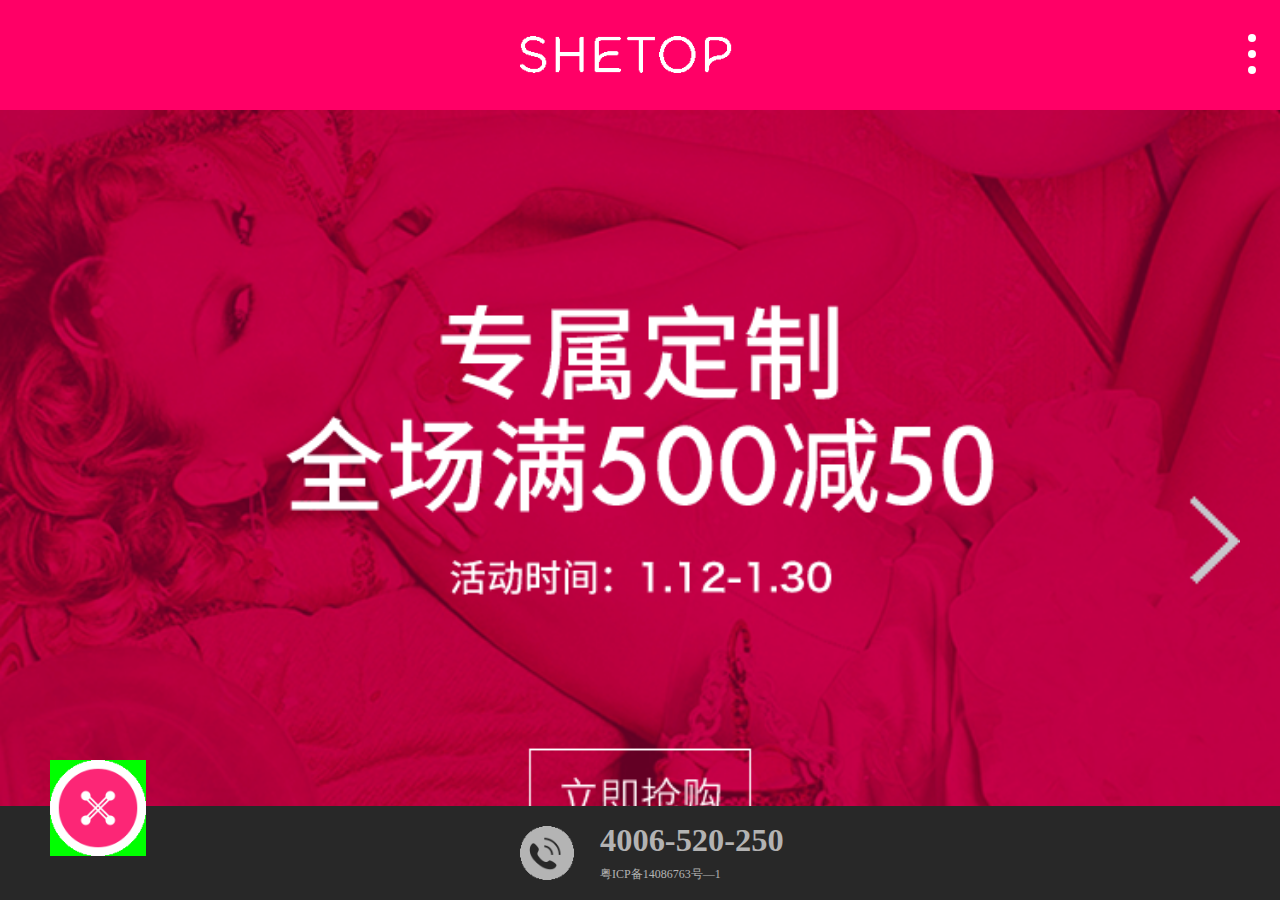
<file: index.html>
<!DOCTYPE html>
<!--
    Licensed to the Apache Software Foundation (ASF) under one
    or more contributor license agreements.  See the NOTICE file
    distributed with this work for additional information
    regarding copyright ownership.  The ASF licenses this file
    to you under the Apache License, Version 2.0 (the
    "License"); you may not use this file except in compliance
    with the License.  You may obtain a copy of the License at

    http://www.apache.org/licenses/LICENSE-2.0

    Unless required by applicable law or agreed to in writing,
    software distributed under the License is distributed on an
    "AS IS" BASIS, WITHOUT WARRANTIES OR CONDITIONS OF ANY
     KIND, either express or implied.  See the License for the
    specific language governing permissions and limitations
    under the License.
-->
<html style="font-size: 23.4375px;">
<head>
<meta charset="utf-8">
<meta name="format-detection" content="telephone=no">
<meta name="msapplication-tap-highlight" content="no">
<!-- WARNING: for iOS 7, remove the width=device-width and height=device-height attributes. See https://issues.apache.org/jira/browse/CB-4323 -->
<meta name="viewport" content="user-scalable=no, initial-scale=1, maximum-scale=1, minimum-scale=1, width=device-width, height=device-height, target-densitydpi=device-dpi">
<script type="text/javascript" src="js/underscore-min.js"></script>
<script type="text/javascript" src="js/zepto/zepto.js"></script>
<script type="text/javascript" src="js/zepto/detect.js"></script>
<script type="text/javascript" src="js/zepto/event.js"></script>
<script type="text/javascript" src="js/zepto/ajax.js"></script>
<script type="text/javascript" src="js/zepto/form.js"></script>
<script type="text/javascript" src="js/zepto/fx.js"></script>
<script type="text/javascript" src="js/zepto/fx_methods.js"></script>
<script type="text/javascript" src="js/zepto/data.js"></script>
<script type="text/javascript" src="js/zepto/assets.js"></script>
<script type="text/javascript" src="js/zepto/selector.js"></script>
<script type="text/javascript" src="js/zepto/zTouch.js"></script>
<script type="text/javascript" src="js/backbone-min.js"></script>
<script type="text/javascript" src="js/common.js"></script>
<script type="text/javascript" src="js/fn.js"></script>
<script type="text/javascript" src="js/obj.js"></script>
<title>shetop</title>
<link href="css/reset.css" rel="stylesheet" type="text/css">
<link href="css/common.css" rel="stylesheet" type="text/css">
<link href="css/shetop.css" rel="stylesheet" type="text/css">
</head>
<body class="" style="height: 667px;">
<div class="header"><img class="shopName" src="css/images/logo.gif">
  <div class="manuButton">
    <div></div>
    <div></div>
    <div></div>
  </div>
  <div class="menu"><a href="" class="crazySale">疯狂秒杀</a><a href="" class="sale">内部清仓</a><a style="border:none" href="" class="shop">品牌速递</a></div>
</div>
<div class="main" style="height: 667px;">
  <div class="banner">
    <ul class="bannerCenter">
      <img class="bannerPoint" src="css/images/banner00.gif"><img class="bannerPoint" src="css/images/banner01.gif"><img class="bannerPoint" src="css/images/banner00.gif">
      <div class="clear"></div>
    </ul>
    <div class="bannerCount bannerCount0 hl"></div>
    <div class="bannerCount bannerCount1"></div>
    <div class="bannerCount bannerCount2"></div>
    <button class="bannerLeft"></button>
    <button class="bannerRight"></button>
  </div>
  <div class="typeArea">
    <button class="typePoint new"><img class="icon" src="css/images/new_lo.gif">
    <div class="name">夏季新品</div>
    </button>
    <div class="typeLine"></div>
    <button class="typePoint sale"><img class="icon" src="css/images/sale.gif">
    <div class="name">断码清仓</div>
    </button>
    <div class="typeLine"></div>
    <button class="typePoint hot"><img class="icon" src="css/images/guan.gif">
    <div class="name">热销推荐</div>
    </button>
    <div class="clear"></div>
  </div>
  <ul class="goodList">
    <li class="goodPoint"><img class="image" src="css/images/good.gif">
      <div class="description">枪灰色布纹羊反绒_猪皮粉橙色布纹黑白点布透明材质</div>
      <div class="clear"></div>
      <div class="price">￥598</div>
      <div class="costPrice">￥1299</div>
      <button class="pay">立即抢购</button>
      <div class="clear"></div>
    </li>
    <li class="goodPoint"><img class="image" src="css/images/good.gif">
      <div class="description">枪灰色布纹羊反绒_猪皮粉橙色布纹黑白点布透明材质</div>
      <div class="clear"></div>
      <div class="price">￥598</div>
      <div class="costPrice">￥1299</div>
      <button class="pay">立即抢购</button>
      <div class="clear"></div>
    </li>
    <li class="goodPoint"><img class="image" src="css/images/good.gif">
      <div class="description">枪灰色布纹羊反绒_猪皮粉橙色布纹黑白点布透明材质</div>
      <div class="clear"></div>
      <div class="price">￥598</div>
      <div class="costPrice">￥1299</div>
      <button class="pay">立即抢购</button>
      <div class="clear"></div>
    </li>
    <li class="goodPoint"><img class="image" src="css/images/good.gif">
      <div class="description">枪灰色布纹羊反绒_猪皮粉橙色布纹黑白点布透明材质</div>
      <div class="clear"></div>
      <div class="price">￥598</div>
      <div class="costPrice">￥1299</div>
      <button class="pay">立即抢购</button>
      <div class="clear"></div>
    </li>
    <li class="goodPoint"><img class="image" src="css/images/good.gif">
      <div class="description">枪灰色布纹羊反绒_猪皮粉橙色布纹黑白点布透明材质</div>
      <div class="clear"></div>
      <div class="price">￥598</div>
      <div class="costPrice">￥1299</div>
      <button class="pay">立即抢购</button>
      <div class="clear"></div>
    </li>
  </ul>
</div>
<div class="footer default" style="top: 612px;"><img class="phoneIcon" src="css/images/phone.gif">
  <div class="phoneNumber">4006-520-250</div>
  <div class="ICP">粤ICP备14086763号—1</div>
</div>
<ul class="nav" style="top: 24.9586666666667rem; left: 1.25rem;">
  <li class="navIndex navPoint"></li>
  <li class="navShopping navPoint"></li>
  <li class="navShopping navPoint"></li>
  <li class="navZone navPoint"></li>
  <li class="navLogistics navPoint"></li>
  <li class="navAbout navPoint"></li>
</ul>
<script>
    var fontSize/*根节点字号*/
    var touchTime/*点击毫秒数*/
    var resizeArry={}/*屏幕变化时执行*/

function suit(){/*自适应计算*/
    /*body*/
    $("body").height($(window).height())
    /*主区*/
        $(".main").height($(window).height())
        /*横屏*/
        if($(window).width()>$(window).height()){
            $("body").addClass("landscape")
            fontSize=($(window).width()/320)*10;
        $("html").css("font-size",($(window).width()/320)*10+"px");
            }else{
                $("body").removeClass("landscape")
            /*竖屏*/
            fontSize=($(window).width()/320)*20;
        $("html").css("font-size",($(window).width()/320)*20+"px")  ;
                }
        /*脚部*/
        $(".footer").css("top",$(window).height()-$(".footer").height());
        $(".nav").css("top",app.fns.get("px2rem")($(window).height()-$("nav").height()-fontSize*3.5)+"rem");
        $(".nav").css("left","1.25rem");
};

    suit();

    

    $(window).resize(function(){
        suit()
        $.each(resizeArry,function(index,value){
            value();
        })
        });
    $(".nav").on("touchstart",function(e){
        app.fns.get("stopBubble")(e)
        touchTime=new Date().getTime();
    })
    
    $(".nav").on("touchmove",function(e){
       app.fns.get("stopBubble")(e);
        $(".nav").css({
            top:(app.fns.get("px2rem")(e.touches[0].clientY)-1.2)+"rem",
            left:(app.fns.get("px2rem")(e.touches[0].clientX)-1.2)+"rem"
        })
    })
    $(".nav").on("touchend",function(){
        var endTime=new Date().getTime();
        console.log(endTime)
        console.log(touchTime)
        if((endTime-touchTime) < 300){
            $(".nav").click();
        }
        //alert("end")
    })
    $(".nav").unbind("click").bind("click",function(){
        if($(this).data("open")){
            $(this).data("open",false)
            $(".nav").css("background-image","url(css/images/niu_000.gif)")
            $(".navIndex").animate({
                "top": ".5rem",
                "left": ".5rem"},function(){$(".navIndex").hide()})
            $(".navShopping").animate({
                "top": ".5rem",
                "left": ".5rem"},function(){$(".navShopping").hide()})
            $(".navZone").animate({
                "top": ".5rem",
                "left": ".5rem"},function(){$(".navZone").hide()})
            $(".navLogistics").animate({
                "top": ".5rem",
                "left": ".5rem"},function(){$(".navLogistics").hide()})
            $(".navAbout").animate({
                "top": ".5rem",
                "left": ".5rem"},function(){$(".navAbout").hide()})
            }else{
                $(this).data("open",true)
                $(".navPoint").show();
                $(".nav").css("background-image","url(css/images/niu_00.gif)")
                $(".navIndex").show(function(){
                    $(".navIndex").animate({
                "top": "-3.5rem",
                "left": "0rem"})
                    })
                $(".navShopping").show(function(){
                    $(".navShopping").animate({
                "top": "-3rem",
                "left": "1.5rem"})
                    })
            $(".navZone").show(function(){
                $(".navZone").animate({
                "top": "-2rem",
                "left": "2.8rem"})
                })
            $(".navLogistics").show(function(){
                $(".navLogistics").animate({
                "top": "-.5rem",
                "left": "3.5rem"})
                })
            $(".navAbout").show(function(){
                $(".navAbout").animate({
                "top": "1rem",
                "left": "4rem"})
                })
            
                }
        })
    $(".navIndex").on("touchstart",function(e){
        app.fns.get("stopBubble")(e);
        app.objs.route.navigate("?page=index",{trigger: true});
    });
    $(".navShopping").on("touchstart",function(e){
        app.fns.get("stopBubble")(e);
        app.objs.route.navigate("?page=shoppingList",{trigger: true});
    });
    $(".navZone").on("touchstart",function(e){
        app.fns.get("stopBubble")(e);
        app.objs.route.navigate("?page=center",{trigger: true});
    });
    $(".navLogistics").on("touchstart",function(e){
        app.fns.get("stopBubble")(e);
        app.objs.route.navigate("?page=addPlace",{trigger: true});
    });
    $(".navAbout").on("touchstart",function(e){
        app.fns.get("stopBubble")(e);
        app.objs.route.navigate("?page=summary",{trigger: true});
    });
    </script> 
<script>
	$(".nav").css("background-image","css/images/niu_000.gif")
    </script> 
<script>
    $(".bannerCenter").data("rollNum",0);
                var args={
                                iniL:30,//X方向滑动的最小距离
                                iniT:50,//Y方向滑动的最大距离
                                eCallback:function(tPoint){
                                    console.log(tPoint);
                                    switch(tPoint.direction){
                                        case "left":
                                            console.log("left");
                                            if($(".bannerCenter").data("rollNum")!=2){
                                                $(".bannerCenter").data("rollNum",$(".bannerCenter").data("rollNum")+1);
                                            }
                                            break;
                                        case "right":
                                            console.log("right");
                                            if($(".bannerCenter").data("rollNum")!=0){
                                                $(".bannerCenter").data("rollNum",$(".bannerCenter").data("rollNum")-1);
                                            }
                                    }
                                    $(".bannerCenter").animate({"left":-1*app.fns.get("px2rem")($(".bannerCenter").data("rollNum")*$(window).width())+"rem"})
                                    $(".bannerCount").removeClass("hl");
                                    $(".bannerCount"+$(".bannerCenter").data("rollNum")).addClass("hl");
                                   resizeArry.banner=function(){
                                    $(".bannerCenter").css("left",-1*app.fns.get("px2rem")($(".bannerCenter").data("rollNum")*$(window).width())+"rem");
                                   }
                                }
                            }
                $(".bannerCenter").Swipe(args);
                $(".manuButton").click(function(){
                        $(".menu").toggle().animate(slow);
                        })
                    $(".crazySale").unbind("click").bind("click",function(e){
                            app.fns.get("stopBubble")(e);
                            app.objs.route.navigate("?page=crazySale",{trigger: true});
                    });
                    $(".sale").unbind("click").bind("click",function(e){
                            app.fns.get("stopBubble")(e);
                            app.objs.route.navigate("?page=sale",{trigger: true});
                    })
                    $(".shop").unbind("click").bind("click",function(e){
                            app.fns.get("stopBubble")(e);
                            app.objs.route.navigate("?page=shop",{trigger: true});
                    })
    </script>
</body>
</html>
</file>
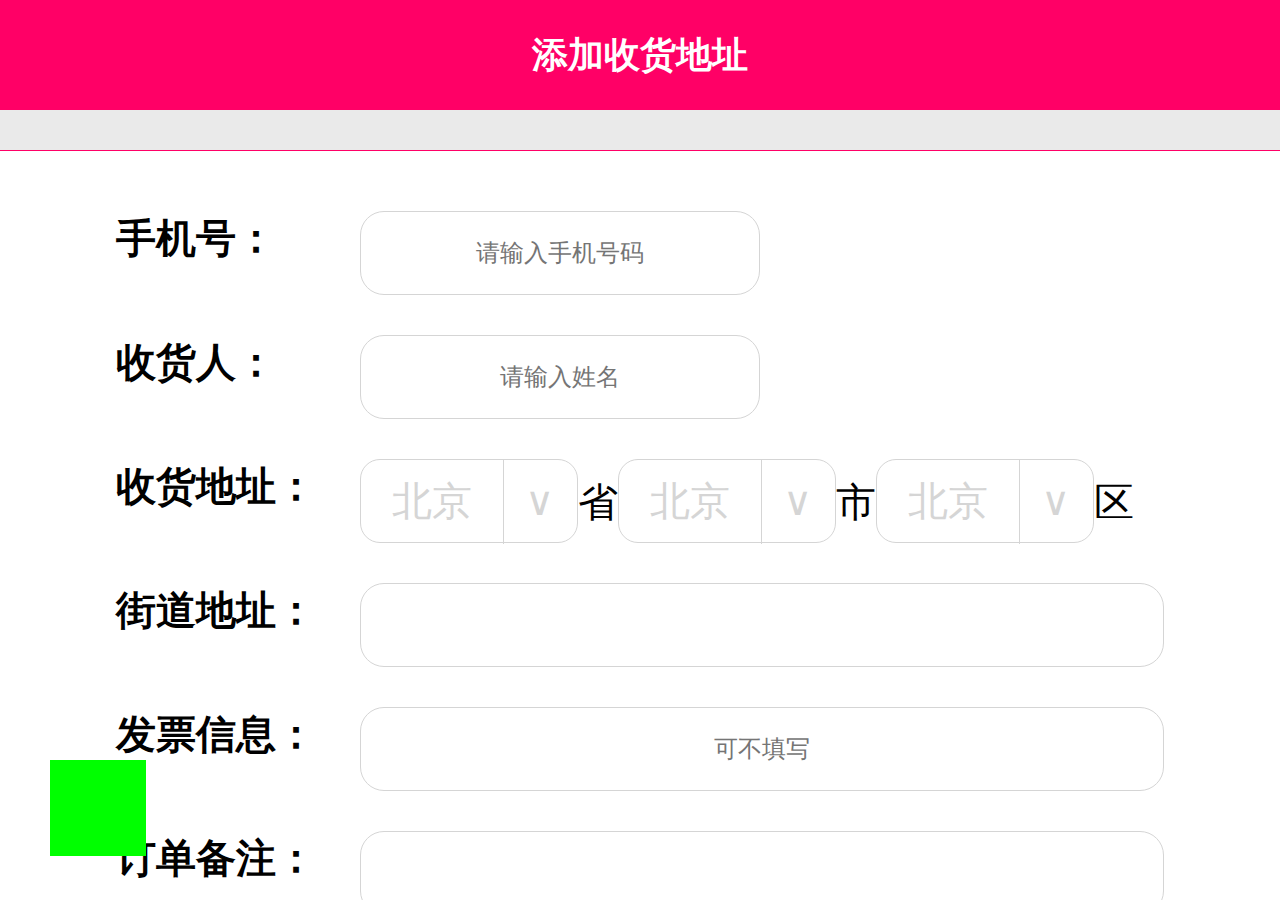
<file: addPlace.html>
<!DOCTYPE html>
<!--
    Licensed to the Apache Software Foundation (ASF) under one
    or more contributor license agreements.  See the NOTICE file
    distributed with this work for additional information
    regarding copyright ownership.  The ASF licenses this file
    to you under the Apache License, Version 2.0 (the
    "License"); you may not use this file except in compliance
    with the License.  You may obtain a copy of the License at

    http://www.apache.org/licenses/LICENSE-2.0

    Unless required by applicable law or agreed to in writing,
    software distributed under the License is distributed on an
    "AS IS" BASIS, WITHOUT WARRANTIES OR CONDITIONS OF ANY
     KIND, either express or implied.  See the License for the
    specific language governing permissions and limitations
    under the License.
-->
<html style="font-size: 23.4375px;">
<head>
<meta charset="utf-8">
<meta name="format-detection" content="telephone=no">
<meta name="msapplication-tap-highlight" content="no">
<!-- WARNING: for iOS 7, remove the width=device-width and height=device-height attributes. See https://issues.apache.org/jira/browse/CB-4323 -->
<meta name="viewport" content="user-scalable=no, initial-scale=1, maximum-scale=1, minimum-scale=1, width=device-width, height=device-height, target-densitydpi=device-dpi">
<script type="text/javascript" src="js/underscore-min.js"></script>
<script type="text/javascript" src="js/zepto/zepto.js"></script>
<script type="text/javascript" src="js/zepto/detect.js"></script>
<script type="text/javascript" src="js/zepto/event.js"></script>
<script type="text/javascript" src="js/zepto/ajax.js"></script>
<script type="text/javascript" src="js/zepto/form.js"></script>
<script type="text/javascript" src="js/zepto/fx.js"></script>
<script type="text/javascript" src="js/zepto/fx_methods.js"></script>
<script type="text/javascript" src="js/zepto/data.js"></script>
<script type="text/javascript" src="js/zepto/assets.js"></script>
<script type="text/javascript" src="js/zepto/selector.js"></script>
<script type="text/javascript" src="js/zepto/zTouch.js"></script>
<script type="text/javascript" src="js/backbone-min.js"></script>
<script type="text/javascript" src="js/common.js"></script>
<script type="text/javascript" src="js/fn.js"></script>
<script type="text/javascript" src="js/obj.js"></script>
<title>shetop</title>
<link href="css/reset.css" rel="stylesheet" type="text/css">
<link href="css/common.css" rel="stylesheet" type="text/css">
<link href="css/shetop.css" rel="stylesheet" type="text/css">
</head>
<body class="" style="height: 667px;background-color:#eaeaea">
<div class="header">
  <div class="headTitle">添加收货地址</div>
</div>
<div class="main" style="height: 667px;">
  <div class="messageList" style="padding-top:.5rem;padding-bottom:.5rem;border-top:1px solid #ff0066;border-bottom:1px solid #ff0066;background-color:#fff;margin-top:1rem">
    <div class="messagePoint">
      <div class="messageLabel">手机号：</div>
      <div class="messageMeain">
        <input class="messageInput inputM" placeholder="请输入手机号码">
      </div>
      <div class="clear"></div>
    </div>
    <div class="messagePoint">
      <div class="messageLabel">收货人：</div>
      <div class="messageMeain">
        <input class="messageInput inputM" placeholder="请输入姓名">
      </div>
      <div class="clear"></div>
    </div>
    <div class="messagePoint">
      <div class="messageLabel">收货地址：</div>
      <div class="messageMeain">
        <div class="messageSelect">
          <div class="messageSelectLabel">北京</div>
          <div class="messageSelectButton">∨</div>
          <div class="clear"></div>
          <select>
            <option value="a">a</option>
            <option value="b">b</option>
          </select>
        </div>
        <div class="messageWord">省</div>
        <div class="messageSelect">
          <div class="messageSelectLabel">北京</div>
          <div class="messageSelectButton">∨</div>
          <div class="clear"></div>
          <select>
            <option value="a">a</option>
            <option value="b">b</option>
          </select>
        </div>
        <div class="messageWord">市</div>
        <div class="messageSelect">
          <div class="messageSelectLabel">北京</div>
          <div class="messageSelectButton">∨</div>
          <div class="clear"></div>
          <select>
            <option value="a">a</option>
            <option value="b">b</option>
          </select>
        </div>
        <div class="messageWord">区</div>
      </div>
      <div class="clear"></div>
    </div>
    <div class="messagePoint">
      <div class="messageLabel">街道地址：</div>
      <div class="messageMeain">
        <input class="messageInput inputL">
      </div>
      <div class="clear"></div>
    </div>
    <div class="messagePoint">
      <div class="messageLabel">发票信息：</div>
      <div class="messageMeain">
        <input class="messageInput inputL" placeholder="可不填写">
      </div>
      <div class="clear"></div>
    </div>
    <div class="messagePoint">
      <div class="messageLabel">订单备注：</div>
      <div class="messageMeain">
        <input class="messageInput inputL">
      </div>
      <div class="clear"></div>
    </div>
    <div class="clear"></div>
    <div class="choose choose_0"></div>
    <div class="messageBottomWord">设为默认收件地址</div>
    <div class="clear"></div>
  </div>
  <div class="messageSendButton">完成</div>
</div>
<ul class="nav" style="top: 24.9586666666667rem; left: 1.25rem; background-image: url(http://localhost/css/images/niu_000.gif);">
  <li class="navIndex navPoint" style="-webkit-transform-origin: 0px 0px 0px; opacity: 1; -webkit-transform: scale(1, 1); top: 0.5rem; left: 0.5rem; display: none;"></li>
  <li class="navShopping navPoint" style="-webkit-transform-origin: 0px 0px 0px; opacity: 1; -webkit-transform: scale(1, 1); top: 0.5rem; left: 0.5rem; display: none;"></li>
  <li class="navShopping navPoint" style="-webkit-transform-origin: 0px 0px 0px; opacity: 1; -webkit-transform: scale(1, 1); top: 0.5rem; left: 0.5rem; display: none;"></li>
  <li class="navZone navPoint" style="-webkit-transform-origin: 0px 0px 0px; opacity: 1; -webkit-transform: scale(1, 1); top: 0.5rem; left: 0.5rem; display: none;"></li>
  <li class="navLogistics navPoint" style="-webkit-transform-origin: 0px 0px 0px; opacity: 1; -webkit-transform: scale(1, 1); top: 0.5rem; left: 0.5rem; display: none;"></li>
  <li class="navAbout navPoint" style="-webkit-transform-origin: 0px 0px 0px; opacity: 1; -webkit-transform: scale(1, 1); top: 0.5rem; left: 0.5rem; display: none;"></li>
</ul>
<script>
    var fontSize/*根节点字号*/
    var touchTime/*点击毫秒数*/
    var resizeArry={}/*屏幕变化时执行*/

function suit(){/*自适应计算*/
    /*body*/
    $("body").height($(window).height())
    /*主区*/
        $(".main").height($(window).height())
        /*横屏*/
        if($(window).width()>$(window).height()){
            $("body").addClass("landscape")
            fontSize=($(window).width()/320)*10;
        $("html").css("font-size",($(window).width()/320)*10+"px");
            }else{
                $("body").removeClass("landscape")
            /*竖屏*/
            fontSize=($(window).width()/320)*20;
        $("html").css("font-size",($(window).width()/320)*20+"px")  ;
                }
        /*脚部*/
        $(".footer").css("top",$(window).height()-$(".footer").height());
        $(".nav").css("top",app.fns.get("px2rem")($(window).height()-$("nav").height()-fontSize*3.5)+"rem");
        $(".nav").css("left","1.25rem");
};

    suit();

    

    $(window).resize(function(){
        suit()
        $.each(resizeArry,function(index,value){
            value();
        })
        });
    $(".nav").on("touchstart",function(e){
        app.fns.get("stopBubble")(e)
        touchTime=new Date().getTime();
    })
    
    $(".nav").on("touchmove",function(e){
       app.fns.get("stopBubble")(e);
        $(".nav").css({
            top:(app.fns.get("px2rem")(e.touches[0].clientY)-1.2)+"rem",
            left:(app.fns.get("px2rem")(e.touches[0].clientX)-1.2)+"rem"
        })
    })
    $(".nav").on("touchend",function(){
        var endTime=new Date().getTime();
        console.log(endTime)
        console.log(touchTime)
        if((endTime-touchTime) < 300){
            $(".nav").click();
        }
        //alert("end")
    })
    $(".nav").unbind("click").bind("click",function(){
        if($(this).data("open")){
            $(this).data("open",false)
            $(".nav").css("background-image","url(css/images/niu_000.gif)")
            $(".navIndex").animate({
                "top": ".5rem",
                "left": ".5rem"},function(){$(".navIndex").hide()})
            $(".navShopping").animate({
                "top": ".5rem",
                "left": ".5rem"},function(){$(".navShopping").hide()})
            $(".navZone").animate({
                "top": ".5rem",
                "left": ".5rem"},function(){$(".navZone").hide()})
            $(".navLogistics").animate({
                "top": ".5rem",
                "left": ".5rem"},function(){$(".navLogistics").hide()})
            $(".navAbout").animate({
                "top": ".5rem",
                "left": ".5rem"},function(){$(".navAbout").hide()})
            }else{
                $(this).data("open",true)
                $(".navPoint").show();
                $(".nav").css("background-image","url(css/images/niu_00.gif)")
                $(".navIndex").show(function(){
                    $(".navIndex").animate({
                "top": "-3.5rem",
                "left": "0rem"})
                    })
                $(".navShopping").show(function(){
                    $(".navShopping").animate({
                "top": "-3rem",
                "left": "1.5rem"})
                    })
            $(".navZone").show(function(){
                $(".navZone").animate({
                "top": "-2rem",
                "left": "2.8rem"})
                })
            $(".navLogistics").show(function(){
                $(".navLogistics").animate({
                "top": "-.5rem",
                "left": "3.5rem"})
                })
            $(".navAbout").show(function(){
                $(".navAbout").animate({
                "top": "1rem",
                "left": "4rem"})
                })
            
                }
        })
    $(".navIndex").on("touchstart",function(e){
        app.fns.get("stopBubble")(e);
        app.objs.route.navigate("?page=index",{trigger: true});
    });
    $(".navShopping").on("touchstart",function(e){
        app.fns.get("stopBubble")(e);
        app.objs.route.navigate("?page=shoppingList",{trigger: true});
    });
    $(".navZone").on("touchstart",function(e){
        app.fns.get("stopBubble")(e);
        app.objs.route.navigate("?page=center",{trigger: true});
    });
    $(".navLogistics").on("touchstart",function(e){
        app.fns.get("stopBubble")(e);
        app.objs.route.navigate("?page=addPlace",{trigger: true});
    });
    $(".navAbout").on("touchstart",function(e){
        app.fns.get("stopBubble")(e);
        app.objs.route.navigate("?page=summary",{trigger: true});
    });
    </script> 
<script>
	$(".nav").css("background-image","css/images/niu_000.gif")
    </script> 
<script>
        $(".choose").unbind("click").bind("click",function(){
                    if($(this).data("choose")){
                        $(this).data("choose",false);
                        $(this).removeClass("choose_1");
                        $(this).addClass("choose_0");
                    }else{
                        $(this).data("choose",true);
                        $(this).removeClass("choose_0");
                        $(this).addClass("choose_1");
                    }
                })
                $(".messageSelect").find("select").unbind("change").bind("change",function(){
                    $(this).parents(".messageSelect").find(".messageSelectLabel").html($(this).find("option:selected").text())
                })
    </script>
</body>
</html>
</file>
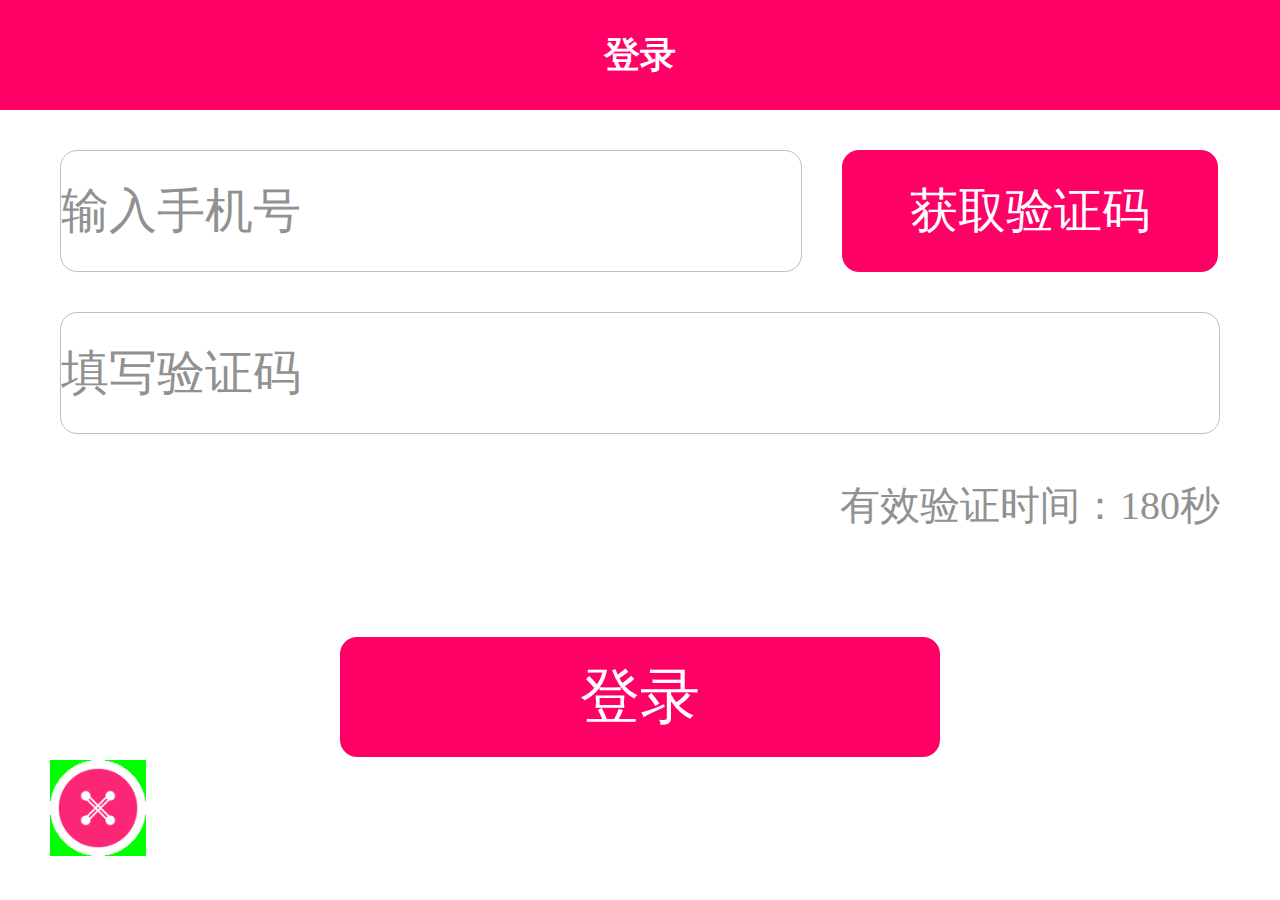
<file: login.html>
<!DOCTYPE html>
<!--
    Licensed to the Apache Software Foundation (ASF) under one
    or more contributor license agreements.  See the NOTICE file
    distributed with this work for additional information
    regarding copyright ownership.  The ASF licenses this file
    to you under the Apache License, Version 2.0 (the
    "License"); you may not use this file except in compliance
    with the License.  You may obtain a copy of the License at

    http://www.apache.org/licenses/LICENSE-2.0

    Unless required by applicable law or agreed to in writing,
    software distributed under the License is distributed on an
    "AS IS" BASIS, WITHOUT WARRANTIES OR CONDITIONS OF ANY
     KIND, either express or implied.  See the License for the
    specific language governing permissions and limitations
    under the License.
-->
<html style="font-size: 23.4375px;">
<head>
<meta charset="utf-8">
<meta name="format-detection" content="telephone=no">
<meta name="msapplication-tap-highlight" content="no">
<!-- WARNING: for iOS 7, remove the width=device-width and height=device-height attributes. See https://issues.apache.org/jira/browse/CB-4323 -->
<meta name="viewport" content="user-scalable=no, initial-scale=1, maximum-scale=1, minimum-scale=1, width=device-width, height=device-height, target-densitydpi=device-dpi">
<script type="text/javascript" src="js/underscore-min.js"></script>
<script type="text/javascript" src="js/zepto/zepto.js"></script>
<script type="text/javascript" src="js/zepto/detect.js"></script>
<script type="text/javascript" src="js/zepto/event.js"></script>
<script type="text/javascript" src="js/zepto/ajax.js"></script>
<script type="text/javascript" src="js/zepto/form.js"></script>
<script type="text/javascript" src="js/zepto/fx.js"></script>
<script type="text/javascript" src="js/zepto/fx_methods.js"></script>
<script type="text/javascript" src="js/zepto/data.js"></script>
<script type="text/javascript" src="js/zepto/assets.js"></script>
<script type="text/javascript" src="js/zepto/selector.js"></script>
<script type="text/javascript" src="js/zepto/zTouch.js"></script>
<script type="text/javascript" src="js/backbone-min.js"></script>
<script type="text/javascript" src="js/common.js"></script>
<script type="text/javascript" src="js/fn.js"></script>
<script type="text/javascript" src="js/obj.js"></script>
<title>shetop</title>
<link href="css/reset.css" rel="stylesheet" type="text/css">
<link href="css/common.css" rel="stylesheet" type="text/css">
<link href="css/shetop.css" rel="stylesheet" type="text/css">
</head>
<body class="" style="height: 667px;">
<div class="header">
  <div class="headTitle">登录</div>
</div>
<div class="main" style="height: 667px;">
  <input class="login_input" value="输入手机号">
  <button class="login_botton">获取验证码</button>
  <input class="login_input01" value="填写验证码">
  <div class="recip">有效验证时间：180秒</div>
  <button class="login_botton01">登录</button>
  <div class="zheng"><img src="css/images/zheng_01.gif"><img src="css/images/zheng_02.gif"><img src="css/images/zheng_03.gif"></div>
</div>
<ul class="nav" style="top: 24.9586666666667rem; left: 1.25rem;">
  <li class="navIndex navPoint"></li>
  <li class="navShopping navPoint"></li>
  <li class="navShopping navPoint"></li>
  <li class="navZone navPoint"></li>
  <li class="navLogistics navPoint"></li>
  <li class="navAbout navPoint"></li>
</ul>
<script>
    var fontSize/*根节点字号*/
    var touchTime/*点击毫秒数*/
    var resizeArry={}/*屏幕变化时执行*/

function suit(){/*自适应计算*/
    /*body*/
    $("body").height($(window).height())
    /*主区*/
        $(".main").height($(window).height())
        /*横屏*/
        if($(window).width()>$(window).height()){
            $("body").addClass("landscape")
            fontSize=($(window).width()/320)*10;
        $("html").css("font-size",($(window).width()/320)*10+"px");
            }else{
                $("body").removeClass("landscape")
            /*竖屏*/
            fontSize=($(window).width()/320)*20;
        $("html").css("font-size",($(window).width()/320)*20+"px")  ;
                }
        /*脚部*/
        $(".footer").css("top",$(window).height()-$(".footer").height());
        $(".nav").css("top",app.fns.get("px2rem")($(window).height()-$("nav").height()-fontSize*3.5)+"rem");
        $(".nav").css("left","1.25rem");
};

    suit();

    

    $(window).resize(function(){
        suit()
        $.each(resizeArry,function(index,value){
            value();
        })
        });
    $(".nav").on("touchstart",function(e){
        app.fns.get("stopBubble")(e)
        touchTime=new Date().getTime();
    })
    
    $(".nav").on("touchmove",function(e){
       app.fns.get("stopBubble")(e);
        $(".nav").css({
            top:(app.fns.get("px2rem")(e.touches[0].clientY)-1.2)+"rem",
            left:(app.fns.get("px2rem")(e.touches[0].clientX)-1.2)+"rem"
        })
    })
    $(".nav").on("touchend",function(){
        var endTime=new Date().getTime();
        console.log(endTime)
        console.log(touchTime)
        if((endTime-touchTime) < 300){
            $(".nav").click();
        }
        //alert("end")
    })
    $(".nav").unbind("click").bind("click",function(){
        if($(this).data("open")){
            $(this).data("open",false)
            $(".nav").css("background-image","url(css/images/niu_000.gif)")
            $(".navIndex").animate({
                "top": ".5rem",
                "left": ".5rem"},function(){$(".navIndex").hide()})
            $(".navShopping").animate({
                "top": ".5rem",
                "left": ".5rem"},function(){$(".navShopping").hide()})
            $(".navZone").animate({
                "top": ".5rem",
                "left": ".5rem"},function(){$(".navZone").hide()})
            $(".navLogistics").animate({
                "top": ".5rem",
                "left": ".5rem"},function(){$(".navLogistics").hide()})
            $(".navAbout").animate({
                "top": ".5rem",
                "left": ".5rem"},function(){$(".navAbout").hide()})
            }else{
                $(this).data("open",true)
                $(".navPoint").show();
                $(".nav").css("background-image","url(css/images/niu_00.gif)")
                $(".navIndex").show(function(){
                    $(".navIndex").animate({
                "top": "-3.5rem",
                "left": "0rem"})
                    })
                $(".navShopping").show(function(){
                    $(".navShopping").animate({
                "top": "-3rem",
                "left": "1.5rem"})
                    })
            $(".navZone").show(function(){
                $(".navZone").animate({
                "top": "-2rem",
                "left": "2.8rem"})
                })
            $(".navLogistics").show(function(){
                $(".navLogistics").animate({
                "top": "-.5rem",
                "left": "3.5rem"})
                })
            $(".navAbout").show(function(){
                $(".navAbout").animate({
                "top": "1rem",
                "left": "4rem"})
                })
            
                }
        })
    $(".navIndex").on("touchstart",function(e){
        app.fns.get("stopBubble")(e);
        app.objs.route.navigate("?page=index",{trigger: true});
    });
    $(".navShopping").on("touchstart",function(e){
        app.fns.get("stopBubble")(e);
        app.objs.route.navigate("?page=shoppingList",{trigger: true});
    });
    $(".navZone").on("touchstart",function(e){
        app.fns.get("stopBubble")(e);
        app.objs.route.navigate("?page=center",{trigger: true});
    });
    $(".navLogistics").on("touchstart",function(e){
        app.fns.get("stopBubble")(e);
        app.objs.route.navigate("?page=addPlace",{trigger: true});
    });
    $(".navAbout").on("touchstart",function(e){
        app.fns.get("stopBubble")(e);
        app.objs.route.navigate("?page=summary",{trigger: true});
    });
    </script> 
<script>
	$(".nav").css("background-image","css/images/niu_000.gif")
    </script> 
</body>
</html>
</file>
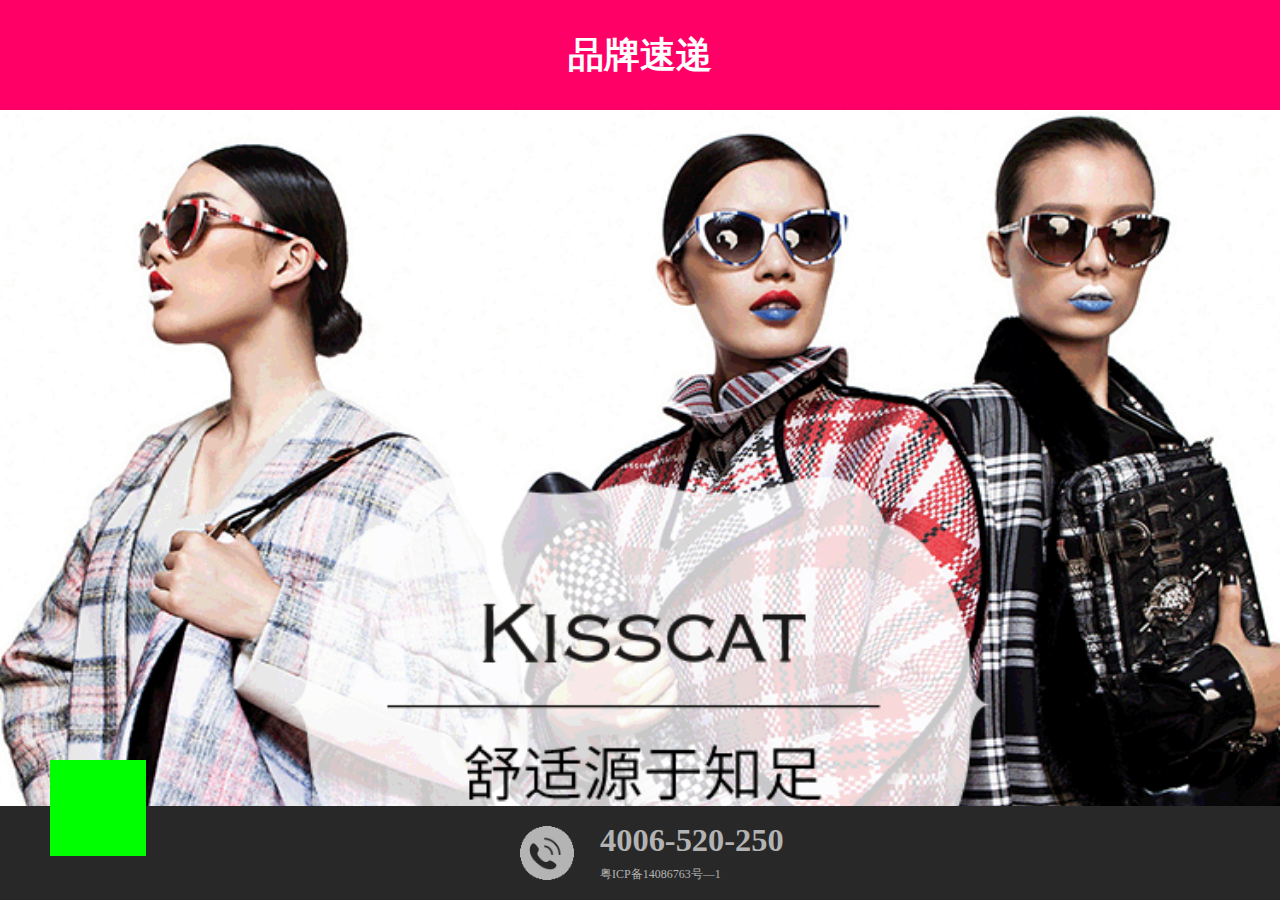
<file: shop.html>
<!DOCTYPE html>
<!--
    Licensed to the Apache Software Foundation (ASF) under one
    or more contributor license agreements.  See the NOTICE file
    distributed with this work for additional information
    regarding copyright ownership.  The ASF licenses this file
    to you under the Apache License, Version 2.0 (the
    "License"); you may not use this file except in compliance
    with the License.  You may obtain a copy of the License at

    http://www.apache.org/licenses/LICENSE-2.0

    Unless required by applicable law or agreed to in writing,
    software distributed under the License is distributed on an
    "AS IS" BASIS, WITHOUT WARRANTIES OR CONDITIONS OF ANY
     KIND, either express or implied.  See the License for the
    specific language governing permissions and limitations
    under the License.
-->
<html style="font-size: 23.4375px;">
<head>
<meta charset="utf-8">
<meta name="format-detection" content="telephone=no">
<meta name="msapplication-tap-highlight" content="no">
<!-- WARNING: for iOS 7, remove the width=device-width and height=device-height attributes. See https://issues.apache.org/jira/browse/CB-4323 -->
<meta name="viewport" content="user-scalable=no, initial-scale=1, maximum-scale=1, minimum-scale=1, width=device-width, height=device-height, target-densitydpi=device-dpi">
<script type="text/javascript" src="js/underscore-min.js"></script>
<script type="text/javascript" src="js/zepto/zepto.js"></script>
<script type="text/javascript" src="js/zepto/detect.js"></script>
<script type="text/javascript" src="js/zepto/event.js"></script>
<script type="text/javascript" src="js/zepto/ajax.js"></script>
<script type="text/javascript" src="js/zepto/form.js"></script>
<script type="text/javascript" src="js/zepto/fx.js"></script>
<script type="text/javascript" src="js/zepto/fx_methods.js"></script>
<script type="text/javascript" src="js/zepto/data.js"></script>
<script type="text/javascript" src="js/zepto/assets.js"></script>
<script type="text/javascript" src="js/zepto/selector.js"></script>
<script type="text/javascript" src="js/zepto/zTouch.js"></script>
<script type="text/javascript" src="js/backbone-min.js"></script>
<script type="text/javascript" src="js/common.js"></script>
<script type="text/javascript" src="js/fn.js"></script>
<script type="text/javascript" src="js/obj.js"></script>
<title>shetop</title>
<link href="css/reset.css" rel="stylesheet" type="text/css">
<link href="css/common.css" rel="stylesheet" type="text/css">
<link href="css/shetop.css" rel="stylesheet" type="text/css">
</head>
<body class="" style="height: 667px;">
<div class="header">
  <div class="headTitle">品牌速递</div>
</div>
<div class="main" style="height: 667px;">
  <div class="sudi">
    <div><a><img src="css/images/shetop_00.gif"></a></div>
    <div><a><img src="css/images/shetop_01.gif"></a></div>
    <div><a><img src="css/images/shetop_02.gif"></a></div>
    <div><a><img src="css/images/shetop_03.gif"></a></div>
  </div>
</div>
<div class="footer default" style="top: 612px;"><img class="phoneIcon" src="css/images/phone.gif">
  <div class="phoneNumber">4006-520-250</div>
  <div class="ICP">粤ICP备14086763号—1</div>
</div>
<ul class="nav" style="top: 24.9586666666667rem; left: 1.25rem; background-image: url(http://localhost/css/images/niu_000.gif);">
  <li class="navIndex navPoint" style="-webkit-transform-origin: 0px 0px 0px; opacity: 1; -webkit-transform: scale(1, 1); top: 0.5rem; left: 0.5rem; display: none;"></li>
  <li class="navShopping navPoint" style="-webkit-transform-origin: 0px 0px 0px; opacity: 1; -webkit-transform: scale(1, 1); top: 0.5rem; left: 0.5rem; display: none;"></li>
  <li class="navShopping navPoint" style="-webkit-transform-origin: 0px 0px 0px; opacity: 1; -webkit-transform: scale(1, 1); top: 0.5rem; left: 0.5rem; display: none;"></li>
  <li class="navZone navPoint" style="-webkit-transform-origin: 0px 0px 0px; opacity: 1; -webkit-transform: scale(1, 1); top: 0.5rem; left: 0.5rem; display: none;"></li>
  <li class="navLogistics navPoint" style="-webkit-transform-origin: 0px 0px 0px; opacity: 1; -webkit-transform: scale(1, 1); top: 0.5rem; left: 0.5rem; display: none;"></li>
  <li class="navAbout navPoint" style="-webkit-transform-origin: 0px 0px 0px; opacity: 1; -webkit-transform: scale(1, 1); top: 0.5rem; left: 0.5rem; display: none;"></li>
</ul>
<script>
    var fontSize/*根节点字号*/
    var touchTime/*点击毫秒数*/
    var resizeArry={}/*屏幕变化时执行*/

function suit(){/*自适应计算*/
    /*body*/
    $("body").height($(window).height())
    /*主区*/
        $(".main").height($(window).height())
        /*横屏*/
        if($(window).width()>$(window).height()){
            $("body").addClass("landscape")
            fontSize=($(window).width()/320)*10;
        $("html").css("font-size",($(window).width()/320)*10+"px");
            }else{
                $("body").removeClass("landscape")
            /*竖屏*/
            fontSize=($(window).width()/320)*20;
        $("html").css("font-size",($(window).width()/320)*20+"px")  ;
                }
        /*脚部*/
        $(".footer").css("top",$(window).height()-$(".footer").height());
        $(".nav").css("top",app.fns.get("px2rem")($(window).height()-$("nav").height()-fontSize*3.5)+"rem");
        $(".nav").css("left","1.25rem");
};

    suit();

    

    $(window).resize(function(){
        suit()
        $.each(resizeArry,function(index,value){
            value();
        })
        });
    $(".nav").on("touchstart",function(e){
        app.fns.get("stopBubble")(e)
        touchTime=new Date().getTime();
    })
    
    $(".nav").on("touchmove",function(e){
       app.fns.get("stopBubble")(e);
        $(".nav").css({
            top:(app.fns.get("px2rem")(e.touches[0].clientY)-1.2)+"rem",
            left:(app.fns.get("px2rem")(e.touches[0].clientX)-1.2)+"rem"
        })
    })
    $(".nav").on("touchend",function(){
        var endTime=new Date().getTime();
        console.log(endTime)
        console.log(touchTime)
        if((endTime-touchTime) < 300){
            $(".nav").click();
        }
        //alert("end")
    })
    $(".nav").unbind("click").bind("click",function(){
        if($(this).data("open")){
            $(this).data("open",false)
            $(".nav").css("background-image","url(css/images/niu_000.gif)")
            $(".navIndex").animate({
                "top": ".5rem",
                "left": ".5rem"},function(){$(".navIndex").hide()})
            $(".navShopping").animate({
                "top": ".5rem",
                "left": ".5rem"},function(){$(".navShopping").hide()})
            $(".navZone").animate({
                "top": ".5rem",
                "left": ".5rem"},function(){$(".navZone").hide()})
            $(".navLogistics").animate({
                "top": ".5rem",
                "left": ".5rem"},function(){$(".navLogistics").hide()})
            $(".navAbout").animate({
                "top": ".5rem",
                "left": ".5rem"},function(){$(".navAbout").hide()})
            }else{
                $(this).data("open",true)
                $(".navPoint").show();
                $(".nav").css("background-image","url(css/images/niu_00.gif)")
                $(".navIndex").show(function(){
                    $(".navIndex").animate({
                "top": "-3.5rem",
                "left": "0rem"})
                    })
                $(".navShopping").show(function(){
                    $(".navShopping").animate({
                "top": "-3rem",
                "left": "1.5rem"})
                    })
            $(".navZone").show(function(){
                $(".navZone").animate({
                "top": "-2rem",
                "left": "2.8rem"})
                })
            $(".navLogistics").show(function(){
                $(".navLogistics").animate({
                "top": "-.5rem",
                "left": "3.5rem"})
                })
            $(".navAbout").show(function(){
                $(".navAbout").animate({
                "top": "1rem",
                "left": "4rem"})
                })
            
                }
        })
    $(".navIndex").on("touchstart",function(e){
        app.fns.get("stopBubble")(e);
        app.objs.route.navigate("?page=index",{trigger: true});
    });
    $(".navShopping").on("touchstart",function(e){
        app.fns.get("stopBubble")(e);
        app.objs.route.navigate("?page=shoppingList",{trigger: true});
    });
    $(".navZone").on("touchstart",function(e){
        app.fns.get("stopBubble")(e);
        app.objs.route.navigate("?page=center",{trigger: true});
    });
    $(".navLogistics").on("touchstart",function(e){
        app.fns.get("stopBubble")(e);
        app.objs.route.navigate("?page=addPlace",{trigger: true});
    });
    $(".navAbout").on("touchstart",function(e){
        app.fns.get("stopBubble")(e);
        app.objs.route.navigate("?page=summary",{trigger: true});
    });
    </script> 
<script>
	$(".nav").css("background-image","css/images/niu_000.gif")
    </script> 
</body>
</html>
</file>
<file: css/common.css>
a{
				text-decoration:none;
				outline:none}
			body{
				margin:0px auto;
				padding:0px;
				outline:0px;
				width:100%;
				background-color: #fff;
				}
			*{

				box-sizing:border-box}
			span{
				display:inline;
				}
			button{
				background-color:transparent;
				border: 0px 
			}
			div{
				position:relative;
				margin:0px;
				padding:0px;
				outline:0px;
				border:0px;
				border-radius:0px;
				float:none;  
				}
			ul{
				display:block;
				margin:0px;
				padding:0px;
			}
			li{
				display:block;
				margin:0px;
				padding:0px;
				list-style:none;
			}
			input{
				position:relative;
				display:block;
				margin:0px;
				padding:0px;
				outline:0px;
				border:0px;
				border-radius:0px;
				float:none;
				background-color:transparent;
				font-size:0.6rem;
				outline:none;
				
				}
			textarea{
				position:relative;
				display:block;
				margin:0px;
				padding:0px;
				outline:0px;
				border:0px;
				border-radius:0px;
				float:none;
				font-size:0.6rem;
				overflow-y:auto;
				resize:none;
				}
			img{
				position:relative;
				display:block;
				margin:0px;
				padding:0px;
				outline:0px;
				border:0px;
				border-radius:0px;
				float:none;
				}
			.clear{
				clear:both;
				}
        	.main{
				padding-top:2.75rem;
				overflow:auto;
				padding-bottom:2.25rem;}
			.header{
				width:100%;
				position:fixed;
				top:0px;
				left:0px;
				height:2.75rem;
				z-index:9999999999999999999;
				background-color:#ff0066}
			.footer{
				width:100%;
				position:fixed;
				left:0px;
				}
</file>
<file: css/shetop.css>
@charset "utf-8";
.header .shopName{/*大标题*/
				width:5.3rem;
				position:absolute;
				top:.9rem;
				left:5.3rem;
			}
			.header .manuButton{
				width:.2rem;
				position:absolute;
				right:.6rem;
				top:.75rem;
				cursor:pointer;
				}
			.header .manuButton div{/*菜单按钮*/
				width:.2rem;
				height:.2rem;
				border-radius:99rem;
				background-color:white;
				float:left;
				margin:.1rem 0;				
			}
			.header .menu{/*菜单*/
				color:white;
				width:5.35rem;
				height:4.5rem;
				background-image:url(images/top_bg.gif);
				position:absolute;
				right:0;
				top:2.75rem;
				display:none;
			}
			.header .menu a{
				margin-left:.15rem;
				font-size:.6rem;
				color:white;
				float:left;
				width:5rem;
				text-align:center;
				line-height:1.5rem;
				border-bottom:#686868 1px solid;
				}
			.banner{
				width:100%;
				height:10.65rem;
				position:relative;
				overflow: hidden;
			}
			.bannerCenter{/*banner滚动区*/
				width:300%;
				height:10.65rem;
				position:absolute;
				top:0px;
				left:0px;
			}
			.bannerPoint{/*banner滚动内容*/
				width:33.33%;
				height:10.65rem;
				float:left;
			}
			.bannerRight{/*banner箭头*/
				width:.65rem;
				height:1.15rem;
				background-image:url("images/arrow.gif");
				background-repeat:no-repeat;
				background-size: .65rem 1.15rem;
				position: absolute;
				top:4.8rem;
				right:1rem;
				cursor:pointer;  
			}
			.bannerCount{/*banner白点*/
				width:.3rem;
				height:.3rem;
				border-radius: 5rem;
				border:1px solid white;
				position: absolute;
				bottom:.4rem;
			}
			.bannerCount.hl{
				background-color:white;
			}
			.bannerCount.bannerCount0{
				left:6.9rem;
			}
			.bannerCount.bannerCount1{
				left:7.5rem;
			}
			.bannerCount.bannerCount2{
				left:8.1rem;
			}
			.typePoint{/*类型*/
				float:left;
				width:33%;
				margin-top: 1.4rem;
			}
			.typeLine{/*间隔线*/
				float:left;
				width:1px;
				height:2.6rem;
				margin-top: 2rem;
				background-color: #ff0066;
				
			}
			.typePoint .icon{/*类型图标*/
				width:2.2rem;
				height:2.2rem;
				position: relative;
				left:1.274rem;
			}
			.typePoint .name{/*类型名*/
				margin-top: .5rem;
				color: #ff0066;
				font-size:.5rem;
				text-align: center;
			}
			.goodList{/*商品列表*/
				margin-top: 1rem;
				margin-left:.5rem;
				width:14.7rem;
				padding-bottom:2.35rem;
			}
			.goodPoint{/*商品*/
				width:14.5rem;
				border-top: 1px dotted #a4a4a4;
			}
			.goodPoint .image{/*商品图*/
				width:14.65rem;
				height:11.37rem;
			}
			.goodPoint .description{/*商品描述*/
				font-size: .6rem;
				font-weight: bolder;
			}
			.goodPoint .price{/*现价*/
				float:left;
				color:#ff0066;
				font-size: 1.2rem;
				margin-top: .6rem;
			}
			.goodPoint .costPrice{/*原价*/
				float:left;
				color:#6e6e6e;
				font-size: .5rem;
				text-decoration: line-through;
				margin-top: 1.2rem;
				margin-left:.15rem;
			}
			.goodPoint .pay{/*购买按钮*/
				float:right;
				width:2.4rem;
				height:1rem;
				border-radius: .15rem;
				color: #fff;
				background-color: #ff0066;
				margin-top: .6rem;
				font-size:.4rem;
			}
			.phoneIcon{/*脚部图标*/
				width:1.35rem;
				height:1.35rem;
				position: absolute;
				top:.5rem;
				left:5.25rem;
			}
			.phoneNumber{/*联系电话*/
				position: absolute;
				top:.4rem;
				left:6.85rem;
				font-size: .811rem;
				font-weight: bolder;
				color:#b3b3b3;
			}
			.ICP{/*ICP证*/
				position: absolute;
				top:1.5rem;
				left:6.9rem;
				font-size: .3rem;
				color:#b4b4b4;
			}
			.nav{/*导航*/
				width:2.4rem;
				height:2.4rem;
				background-image:url(images/niu_00.gif);
				background-size:2.4rem 2.4rem;
				position:absolute;
				left:1.25rem;
				bottom:1rem;
				background-color:#0F0
				}
			.navPoint{
				width:1.35rem;
				height:1.35rem;
				border-radius:1.35rem;
				background-size:1.35rem 1.35rem;
				position:absolute;
				
				}
			.navIndex{
				background-image:url(images/niu_01.gif);
				top: .5rem;
				left: .5rem;
				display:none}
			.navShopping{
				background-image:url(images/niu_04.gif);
				top: .5rem;
				left: .5rem;
				display:none}
			.navZone{
				background-image:url(images/niu_05.gif);
				top: .5rem;
				left: .5rem;
				display:none}
			.navLogistics{
				background-image:url(images/niu_03.gif);
				top: .5rem;
				left: .5rem;
				display:none}
			.navAbout{
				background-image:url(images/niu_02.gif);
				top: .5rem;
				left: .5rem;
				display:none}
			.footer.default{height:2.35rem;
				background-color:#282828}
			.footer.shopping{
	height:2.15rem;
	border-top:1px solid #ff0066;
background-color:#fff;}
.choose{
	width:.9rem;
	height:.9rem;
	border:1px solid #ff0066;
	border-radius:.9rem;
	background-size:.9rem .9rem;
	}
.choose_0{
	background-image:url(images/choose_0.gif)}
.choose_1{
	background-image:url(images/choose_1.gif)}
.footer .choose{
	float:left;
	margin-left:.3rem;
	margin-top:.6rem;
	}
.footer .selectAll{
	float:left;
font-size: .8rem;
margin-top: .65rem;
margin-left: .5rem}
.footer .countPrice{
	float:left;
	font-size:.5rem;
	margin-top: .8rem;
	margin-left:.5rem;
	color:#bfbfbf;
}
.footer .totalPrice{
	float:left;
	font-size:.8rem;
	margin-top: .6rem;
	margin-left:.2rem;
	color:#ff0066;}
.goToPay{
	width:5.3rem;
	height:1.6rem;
	background-color:#ff0066;
	border-radius:1.6rem;
	color:#FFF;
	line-height:1.6rem;
	text-align:center;
	float:right;
	margin-top: .3rem;
	margin-left: .1rem;
	}
.headTitle{
	text-align: center;
	line-height: 2.75rem;
	color:#fff;
	font-weight: bolder;
}
.shoppingList{
	width:100%;
	background-color:#fff;
	border-top:1px solid #ff0066;
	border-bottom:1px solid #ff0066;
	margin-top:.6rem;
}
.shoppingList .listId{
	float:right;
	line-height: 1.2rem;
	margin-right: .5rem;
	color: #bfbfbf;
	font-size: .4rem;
}
.shoppingList .payTime{
	float:right;
	line-height: 1.2rem;
	margin-right: .5rem;
	color: #bfbfbf;
	font-size: .4rem;
}
.shoppingListHeadFream{
	height:1.2rem;
	border-bottom: 1px solid #ff0066;
	width:100%;
}
.shoppingListfootFream{
	height:1.55rem;
	border-top: 1px solid #ff0066;
	border-bottom: 1px solid #ff0066;
	width:100%;
}
/*修改*/.shoppingListHead{
	width:14.5rem;
	height:1.35rem;
	margin:auto;
}
.shoppingListHead .choose{
	float:left;
	margin-top: .12rem
}
.shoppingListTitle{
	float:left;
	color:#ff0066;
	margin-left:.5rem;
	line-height:1.2rem;
	font-size: .8rem
}
.shoppingListTap{
	height:.9rem;
	line-height: .9rem;
	color: #fff;
	padding-left: 1rem;
	padding-right: 1rem;
	background-color: #ff0066;
	border-radius: 0 .3rem .3rem 0;
	margin-top:.5rem;
	font-size: .7rem;
	float: left;
}
.shoppingPoint{
	width:14.5rem;
	height:4.3rem;
	border-bottom:1px solid #ff0066;
	margin:auto;
	padding-top:.5rem;
	position: relative;
}
.shoppingPoint.last{
	border-bottom: 0px;
}
.shoppingPoint .choose{
	float:left;
	margin-top: 1.3rem
}
.shoppingPointIcon{
	width:3.3rem;
	height:3.3rem;
	border-radius:.2rem;
	border:1px solid #ff0066;
	float:left;
	margin-top:.1rem;
	margin-left:.5rem;
}
.shoppingPointRight{
	float: left;
	width: 9rem;
	font-size: .6rem;
	margin-left: .5rem;
}
.shoppingPointTitle{
	line-height: .8rem;
	font-weight: bolder;
}
/*修改*/.shoppingPointRight .shoppingPointType,.shoppingPointRight .shoppingPointSize{
	font-size:.4rem;
	color:#bdbdbd;
}
/*修改*/.shoppingPointPrice{
	float:left;
	margin-top:.25rem;
	color:#ff0066; 
}
.shoppingPointRemove{
	width:.9rem;
	height:.9rem;
	position: absolute;
	top:1.3rem;
	right:-.8rem;
}
/*修改*/.shoppingPointCostPrice{
	float:left;
	margin-top: .3rem;
	margin-left: .5rem;
	text-decoration:line-through;
	color:#bdbdbd;
	font-size: .5rem
}
.shoppingPointCount{
	width:3.15rem;
	height:1.1rem;
	border:1px solid #ff0066;
	position:absolute;
	right:.2rem;
	bottom:.2rem;
}
.shoppingPointAdd{
	width:33%;
	height:100%;
	line-height: 1.1rem;
	text-align: center;
	color:#ff0066;
	float:left;
}
.shoppingPointNum{
	width:33%;
	height:100%;
	line-height: 1.1rem;
	text-align: center;
	float: left;
	border-left: 1px solid #ff0066;
	border-right:1px solid #ff0066;
}
.shoppingPointSub{
	width:33%;
	height:100%;
	line-height: 1.1rem;
	text-align: center;
	color:#ff0066;
	float: left;
}
.messagePoint{
	width:13.1rem;
	height:1.05rem;
	margin: auto;
	margin-top: .5rem;
}
.messageLabel{
	font-size: .5rem;
	width:2.55rem;
	font-weight: bolder;
	float:left;
}
.messageMeain{
	margin-left:.5rem;
	width:10.05rem;
	float:left;
}
.messageSelect{
	width:2.725rem;
	height:1.05rem;
	position: relative;
	border:1px solid #d5d5d5;
	border-radius: .25rem;
	float:left;
	color:#d5d5d5;
	font-size: .5rem;
}
.messageSelectLabel{
	float:left;
	width:66%;
	height:1.05rem;
	line-height: 1.05rem;
	text-align: center;
	border-right: 1px solid #d5d5d5
}
.messageSelectButton{
	float:left;
	width:33%;
	height:1.05rem;
	line-height: 1.05rem;
	text-align: center;
}
.messageSelect select{
	width:2.725rem;
	height:1.05rem;
	position: absolute;
	top:0px;
	left:0px;
	z-index: 99;
	opacity: 0;
}
.messageWord{
	float: left;
	font-size: .5rem;
	margin-top: .2rem;
}
.messageListTitle{
	width:13.1rem;
	margin: auto;
	font-weight: bolder;
	margin-top: .5rem;
	font-size:.5rem;
}
.inputM{width:5rem;
height:1.05rem;
border:1px solid #d5d5d5;
line-height:1.05rem;
text-align: center;
border-radius: .3rem}
.inputL{width:10.05rem;
height:1.05rem;
border:1px solid #d5d5d5;
line-height:1.05rem;
text-align: center;
border-radius: .3rem}
.doubleGoodList{
	width:14.67rem;
	height:11.5rem;
	margin: auto;
	margin-top: .5rem;
}
.doubleGoodPoint{
	width:50%;
	height:11.5rem;
	border-bottom:1px dotted #d5d5d5;
	float:left;
}
.doubleGoodPoint.even{
	border-right:1px dotted #d5d5d5;
}
.doubleGoodImage{
	width:100%;
	height:7.3rem;
}
.doubleGoodName{
	font-weight:bolder;
	font-size: .6rem;
	margin-top: .5rem;
	line-height: .8rem
}
.doubleGoodPrice{
	float: left;
	margin-top: .9rem;
	color:#ff0066;
	font-size: .8rem;
}
.doubleGoodCostPrice{
	float:left;
	margin-top: 1.1rem;
	color:#d5d5d5;
	text-decoration: line-through;
	font-size: .5rem;
}
.doubleGoodPay{
	width:2.8rem;
	height:1.15rem;
	border-radius:.15rem;
	color:#fff;
	background-color: #ff0066;
	text-align: center;
	line-height: 1.15rem;
	float: right;
	margin-top: .5rem;
	margin-right: .3rem;
	font-size: .4rem
}
.secondNavBar{
	width:100%;
	height:1.6rem;
	background-color: #292929;
	color:#fff;
}
.secondNav{
	width:25%;
	height:.5rem;
	float: left;
	margin-top: .6rem;
	font-size:.5rem;
	font-weight: bolder;
	position: relative;
}
.secondNav.sv,.secondNav.pr,.secondNav.ty{
	border-right: 1px solid #fff;
}
.secondNavIcon{
	height:.5rem;
	width:.2rem;
	float: left;
	margin-left: 1rem
}
.secondNavName{
	float:left;
	margin-left: .5rem
}
.secondNavTitle{
	text-align: center;
}
.secondNavMenu{
	width:100%;
	background-color: #292929;
	position: absolute;
	top:.5rem;
	left:0rem;
	z-index: 99;
	color: #ff0066;
	display: none;
}
.secondNavOption{
	width:90%;
	height:1rem;
	line-height: 1rem;
	text-align: center;
	margin: auto;
	border-bottom: 1px solid #3c3c3c
}
.footCountPay{
	float:left;
	line-height: 1.55rem;
	color: #d5d5d5;
	font-size:.6rem;
}
.footTotalPay{
	float:left;
	line-height: 1.55rem;
	color:#ff0066;
	font-size: .8rem;
	margin-left: .5rem
}
.footPayButton{
	float:right;
	width:2.5rem;
	height:1.15rem;
	background-color: #ff0066;
	margin-right: .5rem;
	color: #fff;
	border-radius: .3rem;
	text-align: center;
	line-height: 1.15rem;
	margin-top: .1rem;
	font-size: .6rem
}
.footCancelButton{
	float:right;
	width:2.5rem;
	height:1.15rem;
	background-color: #ff0066;
	margin-right: .5rem;
	color: #fff;
	border-radius: .3rem;
	text-align: center;
	line-height: 1.15rem;
	margin-top: .1rem;
	font-size: .6rem
}
.placeList{
	width:100%;
	border-top:1px solid #ff0066;
	margin-top: .5rem;
	background-color: #fff;
}
.placePoint{
	width:100%;
	padding-top: .5rem;
	padding-bottom: .5rem;
	border-bottom: 1px solid #ff0066;
}
.placePoint .choose{
	float:left;
	margin-left: 1rem;
}
.placePoint .defaultPlace{
	float: left;
	margin-left: .5rem;
	font-weight: bold;
	font-size: .8rem;
}
.placePoint .placeName{
	float: left;
	margin-top: .3rem;
	margin-left: 1rem;
	font-size: .6rem
}
.placePoint .placePhone{
	float: left;
	margin-top: .3rem;
	margin-left: 1rem;
	font-size: .6rem
}
.placePoint .placeDetail{
	font-size: .6rem;
	padding-left: 1rem;
	padding-right: 1rem;
	margin-top: .3rem;
}
.companyPoint{
	width:100%;
}
.companyHead{
	width:100%;
	height:2.15rem;
	background-color: #fff;
	border-bottom: 1px solid #eeeeee
}
.companyTitle{
	float: left;
	margin-left: 1rem;
	line-height: 2.15rem;
	font-size:.8rem;
}
.companyEn{
	float: left;
	margin-left: .5rem;
	line-height: 2.15rem;
	font-size: .8rem;
}
.companyToggle{
	float:right;
	margin-right: .5rem;
	line-height: 2.15rem;
	color: #cacacf
}
.companyBottom{
	padding: .5rem 1rem;
	background-color: #eeeeee;
	font-size: .5rem;
	line-height: .8rem;
	display: none;
}
.goodDetailBanner{
				width:100%;
				height:12.4rem;
				position:relative;
				overflow: hidden;
			}
			.goodDetailBannerCenter{/*banner滚动区*/
				width:400%;
				height:12.4rem;
				position:absolute;
				top:0px;
				left:0px;
			}
			.goodDetailBannerPoint{/*banner滚动内容*/
				width:25%;
				height:12.4rem;
				float:left;
			}
			.goodDetailBannerRight{/*banner箭头*/
				width:.65rem;
				height:1.15rem;
				background-image:url("images/arrow.gif");
				background-repeat:no-repeat;
				background-size: .65rem 1.15rem;
				position: absolute;
				top:4.8rem;
				right:1rem;
				cursor:pointer;  
			}
			.goodDetailBannerCount{/*banner白点*/
				width:.3rem;
				height:.3rem;
				border-radius: 5rem;
				border:1px solid white;
				position: absolute;
				bottom:.4rem;
			}
			.goodDetailBannerCount.hl{background-color:white;}
			.goodDetailBannerCount.goodDetailBannerCount0{
				left:6.9rem;
				
			}
			.goodDetailBannerCount.goodDetailBannerCount1{
				left:7.5rem;
			}
			.goodDetailBannerCount.goodDetailBannerCount2{
				left:8.1rem;
			}
			.goodDetailBannerCount.goodDetailBannerCount3{
				left:8.8rem;
			}
			.goodDetailName{
				height:2rem;
				line-height: 2rem;
				text-indent: 1rem;
				border-top: 1px solid #d5d5d5;
				font-size: .8rem
			}
			.goodDetailbottom{
				height:2rem;
				line-height: 2rem;
				border-top: 1px solid #d5d5d5;
				font-size: .8rem;
				border-bottom: 1px solid #d5d5d5;
			}
			.goodDetailPrice{
				float: left;
				line-height: 2rem;
				color: #ff0066;
				margin-left: 1rem;
				font-size: 1.2rem
			}
			.goodDetailCountPrice{
				float: right;
				color: #d5d5d5;
				margin-right: 1rem;
				margin-top: .3rem;
				text-decoration: line-through;;
				font-size: .5rem
			}
			.goodDetailAttrList{
				padding: 1rem;
				background-color: #fff;
				margin-top: 1rem;
			}
			.goodDetailAttrPoint{
				margin-bottom: .5rem;
				width:100%;
			}
			.goodDetailAttrLeft{
				float:left;
				margin-top:.3rem;
				width:3.3rem;
				font-size: .7rem
			}
			.goodDetailAttrRight{
				float:left;
				width:9.3rem;
			}
			.goodDetailAttrColor{
				width:1.25rem;
				height: 1.25rem;
				border-radius: 1.25rem;
				border:1px solid #fff;
				float: left;
				margin-right: .5rem
			}
			.goodDetailAttrColor.hl{
				border:1px solid #ff0066;
			}
			.goodDetailAttrColorPoint{
				width: .9rem;
				height: .9rem;
				border-radius: .9rem;
				position: relative;
				top: .15rem;
				margin: auto;
			}
			.goodDetailAttrSize{
				width:2.3rem;
				height:.95rem;
				border:1px solid #d5d5d5;
				line-height: .95rem;
				text-align: center;
				font-size: .6rem;
				float: left;
				margin-right: .5rem;
				border-radius: .95rem;
				margin-top: .3rem
			}
			.goodDetailAttrSize.hl{
				background-color: #ff0066;
				color: #fff;
			}
			.goodDetailAttrAdd{
				float: left;
				width:1.1rem;
				height:1.1rem;
				border:1px solid #d5d5d5;
				line-height: 1.1rem;
				text-align: center;
				border-radius: 1.1rem 0 0 1.1rem;
				margin-top: .2rem
			}
			.goodDetailAttrCount{
				float: left;
				width:1.3rem;
				height:1.1rem;
				border-top:1px solid #d5d5d5;
				border-bottom:1px solid #d5d5d5;
				line-height: 1.1rem;
				font-size: .6rem;
				text-align: center;
				margin-top: .2rem
			}
			.goodDetailAttrSub{
				float: left;
				width:1.1rem;
				height:1.1rem;
				border:1px solid #d5d5d5;
				line-height: 1.1rem;
				text-align: center;
				border-radius: 0 1.1rem 1.1rem 0;
				margin-top: .2rem
			}

			.centerHead{
				width:100%;
			}
			.centerIcon{
				width:4rem;
				height:4rem;
				border-radius: 4rem;
				margin: auto;
				margin-top:2rem;
			}
			.centerName{
				text-align: center;
				margin-top: 2rem;
			}
/*修改*/			.centerTapArea{
				border:1px solid #ff0066;
				border-radius: .3rem;
				height:1.5rem;
				width:13rem;
				margin: auto;
				margin-top:2rem;
				font-size: .8rem;
				text-align: center;
				line-height: 1.5rem;
				overflow:hidden;
			}
/*修改*/				.centerTap{
				height:100%;
				float: left;
				width:33.3333%;
			}
			.centerTap.hl{
				background-color: #ff0066;
				color: #fff;
			}
			.centerTap.place{
				border-left: 1px solid #ff0066;
				border-right: 1px solid #ff0066;
			}
			.centerBottom{
				width:100%;
			}
			.header{/*大标题*/
				font-size:.9rem;
				color:white;
				text-align:center;
				line-height:2.75rem;
			}
		
		/*登录*/	
		.login_input{
			border:solid 1px #bfbfbf;
			border-radius:.215rem;
			width:9.2745rem;
			height:1.525rem;
			margin-left:.75rem;
			margin-top:.5rem;
			font-size:.6rem;
			color:#919191;
			float:left;
			}
			
		.login_botton{
			width:4.7rem;
			height:1.525rem;
			background-color:#ff0066;
			border-radius:.215rem;
			float:left;
			color:white;
			font-size:.6rem;
			margin-top:.5rem;
			margin-left:.5rem;
			}
			
		.login_input01{
			width:14.5rem;
			height:1.525rem;
			border:1px solid #bfbfbf;
			border-radius:.215rem;
			margin-left:.75rem;
			margin-top:.5rem;
			font-size:.6rem;
			float:left;
			color:#919191;
			}
			
		.recip{
			text-align:right;
			font-size:.5rem;
			color:#919191;
			margin-top:4.6rem;
			margin-right:.75rem;
			}
			
		.login_botton01{
			width:7.5rem;
			height:1.5rem;
			background-color:#ff0066;
			border-radius:.215rem;
			font-size:.75rem;
			color:white;
			margin-left:4.25rem;
			margin-top:1.3rem;
			}
		
		.zheng{
			width:16rem;
			}
		
/*修改*/		.zheng img{
			float:left;
			width:3.35rem;
			height:3.35rem;
			margin:0 .99rem;
			margin-top:30%;
			}
		
		/*品牌速递*/
		.sudi{
			padding-bottom:2.25rem;
			}
			
		.sudi img{
			width:100%;
			height:11.3rem;
			margin-bottom:.2rem;
			}
			.goodDetailPic{
				width:100%;
				margin-top: .5rem;
			}
			.messageList .choose{
				float:left;
				margin-top: .5rem;
				margin-left: 1.5rem;
			}
			.messageList .messageBottomWord{
				float:left;
				margin-top: .7rem;
				margin-left: .5rem;
				font-size: .6rem;
			}
			.messageSendButton{
				width:6rem;
				height:1.7rem;
				background-color: #ff0066;
				color: #fff;
				text-align: center;
				line-height: 1.7rem;
				border-radius: .5rem;
				margin: auto;
				margin-top: 1rem;
			}
.shoppingListFootFream{
	width:100%;
	height:1.55rem;
	border-top: 1px solid #ff0066;

	margin-top: 2px
}
/*********************************************************************************************************************//*横屏*/
			
			.landscape .header .shopName{
				left:13rem;
			}
			.landscape .header .menu{/*菜单*/
				width:10.7rem;
				height:9rem;
			}
			.landscape .header .menu a{
				margin-left:.3rem;
				font-size:1.2rem;
				color:white;
				float:left;
				width:10rem;
				line-height:3rem;
				}
			.landscape .banner{
				height:21.4rem;
			}
			.landscape .bannerCenter{
				height:21.4rem;
			}
			.landscape .bannerPoint{
				height:21.4rem;
			}
			.landscape .bannerRight{
				top:9.6rem;
				width:1.3rem;
				height:2.3rem;
				background-size: 1.3rem 2.3rem;
			}
			.landscape .bannerCount{
				width:.6rem;
				height:.6rem;
				border-radius: 1rem;
				bottom:.8rem;
			}
			.landscape .bannerCount.bannerCount0{
				left:13.8rem;
			}
			.landscape .bannerCount.bannerCount1{
				left:15rem;
			}
			.landscape .bannerCount.bannerCount2{
				left:16.2rem;
			}
			.landscape .typePoint{
				margin-top: 2.8rem;
			}
			.landscape .typeLine{
				height:5.2rem;
				margin-top: 4rem;			
			}
			.landscape .typePoint .icon{
				width:4.4rem;
				height:4.4rem;
				left:2.7rem;
			}
			.landscape .typePoint .name{
				margin-top: .5rem;
				color: #ff0066;
				text-align: center;
				font-size: 1rem;
			}
			.landscape .goodList{
				margin-top: 2rem;
				margin-left:1.2rem;
			}
			.landscape .goodPoint{
				width:29rem;
			}
			.landscape .goodPoint .image{
				width:29.3rem;

				height:22.74rem;
			}
			.landscape .goodPoint .description{
				font-size: 1.2rem;
				text-align: center;
				font-weight: bolder;
			}
			.landscape .goodPoint .price{
				float:left;
				color:#ff0066;
				font-size: 2.6rem;
				margin-top: 1rem;
			}
			.landscape .goodPoint .costPrice{
				float:left;
				color:#6e6e6e;
				font-size: 1rem;
				text-decoration: line-through;
				margin-top: 2.4rem;
			}
			.landscape .goodPoint .pay{
				float:right;
				width:4.8rem;
				height:2rem;
				border-radius: .3rem;
				color: #fff;
				background-color: #ff0066;
				margin-top: 1.2rem;
				font-size:.8rem;
			}
			.landscape .phoneIcon{
				left:13rem;
			}
			.landscape .phoneNumber{
				left:15rem;
			}
			.landscape .ICP{
				position: absolute;
				left:15rem;
			}
			.landscape .footer.shopping{
	height:4.3rem;
}
.landscape .choose{
	width:1.8rem;
	height:1.8rem;
	border:1px solid #ff0066;
	border-radius:1.8rem;
	background-size:1.8rem 1.8rem
	}
.landscape .footer .choose{
	margin-left:.6rem;
	margin-top:1.2rem;
	}
.landscape .footer .selectAll{
	float:left;
font-size: 1.6rem;
margin-top: 1.3rem;
margin-left: 1rem}
.landscape .footer .countPrice{
	font-size:1rem;
	margin-top: 1.6rem;
	margin-left:1rem;
}
.landscape .footer .totalPrice{
	font-size:1.6rem;
	margin-top: 1.2rem;
	margin-left:.4rem;
}
.landscape .goToPay{
	width:10.6rem;
	height:3.2rem;
	border-radius:3.2rem;
	line-height:3.2rem;
	margin-top: .3rem;
	margin-left: .1rem;
	}
.landscape .headTitle{
	line-height: 2.75rem;
}
.landscape .shoppingList{
	margin-top:1.2rem;
}
.landscape .shoppingList .listId{
	line-height: 2.4rem;
	margin-right: 1rem;
	font-size: .8rem;
}
.landscape .shoppingList .payTime{
	line-height: 2.4rem;
	margin-right: 1rem;
	font-size: .8rem;
}
.landscape .shoppingListHeadFream{
	height:2.4rem;
}
.landscape .shoppingListfootFream{
	height:3.1rem;
}
/*修改*/.landscape .shoppingListHead{
	width:29rem;
	height:2.7rem;
}
.landscape .shoppingListHead .choose{
	margin-top: .24rem
}
.landscape .shoppingListTitle{
	margin-left:1rem;
	line-height:2.4rem;
	font-size: 1.6rem
}
.landscape .shoppingListTap{
	height:1.8rem;
	line-height: 1.8rem;
	padding-left: 2rem;
	padding-right: 2rem;
	border-radius: 0 .6rem .6rem 0;
	margin-top:1rem;
	font-size: 1.4rem;
}
.landscape .shoppingPoint{
	width:29rem;
	height:8.6rem;
	padding-top:1rem;
}
.landscape .shoppingPoint .choose{
	margin-top: 2.6rem
}
.landscape .shoppingPointIcon{
	width:6.6rem;
	height:6.6rem;
	border-radius:.4rem;
	margin-top:.2rem;
	margin-left:1rem;
}
.landscape .shoppingPointRight{
	width: 18rem;
	font-size: 1.2rem;
	margin-left: 1rem;
}
.landscape .shoppingPointTitle{
	line-height: 1.6rem;
}
/*修改*/.landscape .shoppingPointType,.landscape .shoppingPointSize{
	font-size: .8rem;
}
/*修改*/.landscape .shoppingPointPrice{
	margin-top: .5rem;
}
.landscape .shoppingPointRemove{
	width:1.8rem;
	height:1.8rem;
	top:2.6rem;
	right:-1.6rem;
}
/*修改*/.landscape .shoppingPointCostPrice{
	margin-top: .6rem;
	margin-left: 1rem;
	font-size: 1rem
}
.landscape .shoppingPointCount{
	width:6.3rem;
	height:2.2rem;
	right:.4rem;
	bottom:.4rem;
}
.landscape .shoppingPointAdd{
	line-height: 2.2rem;
}
.landscape .shoppingPointNum{
	line-height: 2.2rem;
}
.landscape .shoppingPointSub{
	line-height: 2.2rem;
}
.landscape .messagePoint{
	width:26.2rem;
	height:2.1rem;
	margin-top: 1rem;
}
.landscape .messageLabel{
	font-size: 1rem;
	width:5.1rem;
}
.landscape .messageMeain{
	margin-left:1rem;
	width:20.1rem;
}
.landscape .messageSelect{
	width:5.45rem;
	height:2.1rem;
	border-radius: .5rem;
	font-size: 1rem;
}
.landscape .messageSelectLabel{
	height:2.1rem;
	line-height: 2.1rem;
}
.landscape .messageSelectButton{
	height:2.1rem;
	line-height: 2.1rem;
}
.landscape .messageSelect select{
	width:5.45rem;
	height:2.1rem;
}
.landscape .messageWord{
	font-size: 1rem;
	margin-top: .4rem;
}
.landscape .messageListTitle{
	width:26.2rem;
	margin-top: 1rem;
	font-size:1rem;
}
.landscape .inputM{width:10rem;
height:2.1rem;
line-height:2.1rem;
border-radius: .6rem}
.landscape .inputL{width:20.1rem;
height:2.1rem;
line-height:2.1rem;
border-radius: .6rem}
.landscape .doubleGoodList{
	width:29.34rem;
	height:23rem;
	margin-top: 1rem;
}
.landscape .doubleGoodPoint{
	height:23rem;
}
.landscape .doubleGoodImage{
	height:14.6rem;
}
.landscape .doubleGoodName{
	font-size: 1.2rem;
	margin-top: 1rem;
	line-height: 1.6rem
}
.landscape .doubleGoodPrice{
	margin-top: 1.8rem;
	font-size: 1.6rem;
}
.landscape .doubleGoodCostPrice{
	margin-top: 2.2rem;
	font-size: 1rem;
}
.landscape .doubleGoodPay{
	width:5.6rem;
	height:2.3rem;
	border-radius:.3rem;
	line-height: 2.3rem;
	margin-top: 1rem;
	margin-right: .6rem;
	font-size: .8rem
}
.landscape .secondNavBar{
	height:3.2rem;
}
.landscape .secondNav{
	height:1rem;
	margin-top: 1.2rem;
	font-size:1rem;
}
.landscape .secondNavIcon{
	height:1rem;
	width:.4rem;
	margin-left: 2rem
}
.landscape .secondNavName{
	margin-left: 1rem
}
.landscape .secondNavMenu{
	top:1rem;
	left:0rem;
}
.landscape .secondNavOption{
	height:2rem;
	line-height: 2rem;
}
.landscape .footCountPay{
	line-height: 3.1rem;
	font-size:1.2rem;
}
.landscape .footTotalPay{
	line-height: 3.1rem;
	font-size: 1.6rem;
	margin-left: 1rem
}
.landscape .footPayButton{
	width:5rem;
	height:2.3rem;
	margin-right: 1rem;
	border-radius: .6rem;
	line-height: 2.3rem;
	margin-top: .2rem;
	font-size: 1.2rem
}
.landscape .footCancelButton{
	width:5rem;
	height:2.3rem;
	margin-right: 1rem;
	border-radius: .6rem;
	line-height: 2.3rem;
	margin-top: .2rem;
	font-size: 1.2rem
}
.landscape .placeList{
	margin-top: 1rem;
}
.landscape .placePoint{
	padding-top: 1rem;
	padding-bottom: 1rem;
}
.landscape .placePoint .choose{
	margin-left: 2rem;
}
.landscape .placePoint .defaultPlace{
	margin-left: 1rem;
	font-weight: bold;
	font-size: 1.6rem;
}
.landscape .placePoint .placeName{
	margin-top: .6rem;
	margin-left: 2rem;
	font-size: 1.2rem
}
.landscape .placePoint .placePhone{
	margin-top: .6rem;
	margin-left: 2rem;
	font-size: 1.2rem
}
.landscape .placePoint .placeDetail{
	font-size: 1.2rem;
	padding-left: 2rem;
	padding-right: 2rem;
	margin-top: .6rem;
}
.landscape .companyHead{
	height:4.3rem;
}
.landscape .companyTitle{
	margin-left: 2rem;
	line-height: 4.3rem;
	font-size:1.6rem;
}
.landscape .companyEn{
	margin-left: 1rem;
	line-height: 4.3rem;
	font-size: 1.6rem;
}
.landscape .companyToggle{
	margin-right: 1rem;
	line-height: 4.3rem;
}
.landscape .companyBottom{
	padding: 1rem 2rem;
	font-size: 1rem;
	line-height: 1.6rem;
}
.landscape .goodDetailBanner{
				height:24.8rem;
			}
			.landscape .goodDetailBannerCenter{/*banner滚动区*/
				height:24.8rem;
			}
			.landscape .goodDetailBannerPoint{/*banner滚动内容*/
				height:24.8rem;
			}
			.landscape .goodDetailBannerRight{/*banner箭头*/
				width:13rem;
				height:2.3rem;
				background-size: 1.3rem 2.3rem;
				top:9.6rem;
				right:2rem;
			}
			.landscape .goodDetailBannerCount{/*banner白点*/
				width:.6rem;
				height:.6rem;
				border-radius: 10rem;
				bottom:.8rem;
			}
			.landscape .goodDetailBannerCount.goodDetailBannerCount0{
				left:13.8rem;
			}
			.landscape .goodDetailBannerCount.goodDetailBannerCount1{
				left:15rem;
			}
			.landscape .goodDetailBannerCount.goodDetailBannerCount2{
				left:16.2rem;
			}
			.landscape .goodDetailBannerCount.goodDetailBannerCount3{
				left:17.6rem;
			}
			.landscape .goodDetailName{
				height:4rem;
				line-height: 4rem;
				text-indent: 2rem;
				font-size: 1.6rem
			}
			.landscape .goodDetailbottom{
				height:4rem;
				line-height: 4rem;
				font-size: 1.6rem;
			}
			.landscape .goodDetailPrice{
				line-height: 4rem;
				margin-left: 2rem;
				font-size: 2.4rem
			}
			.landscape .goodDetailCountPrice{
				margin-right: 2rem;
				margin-top: .6rem;
				font-size: 1rem
			}
			.landscape .goodDetailAttrList{
				padding: 2rem;
				margin-top: 2rem;
			}
			.landscape .goodDetailAttrPoint{
				margin-bottom: 1rem;
			}
			.landscape .goodDetailAttrLeft{
				margin-top:.6rem;
				width:6.6rem;
				font-size: 1.4rem
			}
			.landscape .goodDetailAttrRight{
				width:18.6rem;
			}
			.landscape .goodDetailAttrColor{
				width:2.5rem;
				height: 2.5rem;
				border-radius: 2.5rem;
				margin-right: 1rem
			}
			.landscape .goodDetailAttrColorPoint{
				width: 1.8rem;
				height: 1.8rem;
				border-radius: 1.8rem;
				top: .3rem;
			}
			.landscape .goodDetailAttrSize{
				width:4.6rem;
				height:1.9rem;
				line-height: 1.9rem;
				font-size: 1.2rem;
				margin-right: 1rem;
				border-radius: 1.9rem;
				margin-top: .6rem
			}
			.landscape .goodDetailAttrAdd{
				width:2.2rem;
				height:2.2rem;
				line-height: 2.2rem;
				text-align: center;
				border-radius: 2.2rem 0 0 2.2rem;
				margin-top: .4rem
			}
			.landscape .goodDetailAttrCount{
				width:2.6rem;
				height:2.2rem;
				line-height: 2.2rem;
				font-size: 1.2rem;
				margin-top: .4rem
			}
			.landscape .goodDetailAttrSub{
				width:2.2rem;
				height:2.2rem;
				line-height: 2.2rem;
				border-radius: 0 2.2rem 2.2rem 0;
				margin-top: .4rem
			}
			/*登录*/	
			.landscape .login_input{
			border-radius:.43rem;
			width:18.549rem;
			height:3.05rem;
			margin-left:1.5rem;
			margin-top:1rem;
			font-size:1.2rem;
			}
			
			.landscape .login_botton{
			width:9.4rem;
			height:3.05rem;
			border-radius:.43rem;
			font-size:1.2rem;
			margin-top:1rem;
			margin-left:1rem;
			}
			
			.landscape .login_input01{
			width:29rem;
			height:3.05rem;
			border-radius:.43rem;
			margin-left:1.5rem;
			margin-top:1rem;
			font-size:1.2rem;
			}
			
			.landscape .recip{
			font-size:1rem;
			margin-top:9.2rem;
			margin-right:1.5rem;
			}
			
			.landscape .login_botton01{
			width:15rem;
			height:3rem;
			border-radius:.43rem;
			font-size:1.5rem;
			margin-left:8.5rem;
			margin-top:2.6rem;
			}
			
			.landscape .zheng{
			width:32rem;
			}
			
			.landscape .zheng img{
			width:6.7rem;
			height:6.7rem;
			margin:0 1.98rem;
			margin-top:19.6rem;
			}
			
			/*品牌速递*/
			.landscape .sudi img{
			height:22.6rem;
			margin-bottom:.4rem;
			}
			.landscape .centerIcon{
				width:8rem;
				height:8rem;
				border-radius: 8rem;
				margin-top:4rem;
			}
			.landscape .centerName{
				margin-top: 4rem;
			}
/*修改*/			.landscape .centerTapArea{
				border-radius: .6rem;
				height:3rem;
				width:26rem;
				margin-top:4rem;
				font-size: 1.6rem;
				line-height: 3rem;
				overflow:hidden;
			}
</file>
